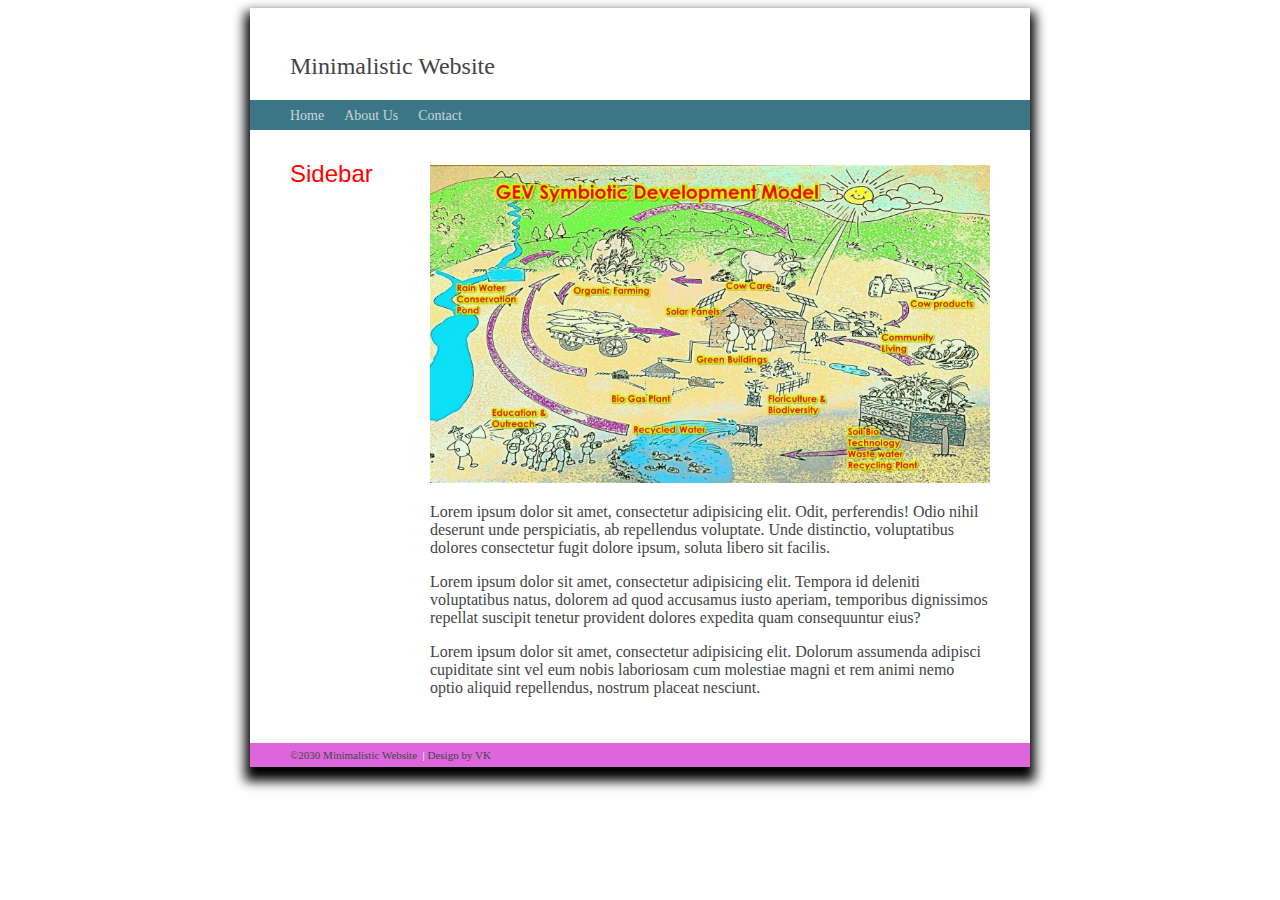
<file: index.html>
<!DOCTYPE html>
<html lang="en">
<head>
	<meta charset="UTF-8">
	<title>Home</title>
	<link rel="stylesheet" href="CSS/style.css"/>
	<script src="JS/scripts.js"></script>
</head>
<body>

	<div class="container">
		<header class="header">
			<a class="link-title" href="/">Minimalistic Website</a>
			
		</header>
		<nav class="menu">
			<a href="index.html">Home</a>&nbsp;&nbsp; &nbsp;
			<a href="about.html">About Us</a>&nbsp;&nbsp; &nbsp;
			<a href="contact.html">Contact</a>&nbsp;&nbsp; &nbsp;
		</nav>
		<aside>
			
			<h1>Sidebar</h1>
			
		</aside>
		<article class="main">
		
		<div id="home-image">
			<img src="Images/Agri.jpg" width=300px hegith=100px alt="home-image">
		</div>
		
	
			<p>Lorem ipsum dolor sit amet, consectetur adipisicing elit. Odit, perferendis! Odio nihil deserunt unde perspiciatis, ab repellendus voluptate. Unde distinctio, voluptatibus dolores consectetur fugit dolore ipsum, soluta libero sit facilis.</p>
			<p>Lorem ipsum dolor sit amet, consectetur adipisicing elit. Tempora id deleniti voluptatibus natus, dolorem ad quod accusamus iusto aperiam, temporibus dignissimos repellat suscipit tenetur provident dolores expedita quam consequuntur eius?</p>
			<p>Lorem ipsum dolor sit amet, consectetur adipisicing elit. Dolorum assumenda adipisci cupiditate sint vel eum nobis laboriosam cum molestiae magni et rem animi nemo optio aliquid repellendus, nostrum placeat nesciunt.</p>
			
		</article>
		
		<footer>
			&copy;2030 Minimalistic Website &nbsp;<span class="separator">| </span>Design by <a href="http://www.google.com">VK</a>
			
		</footer>
		
		
		
		
		
		
	




	</div>
	
</body>
</html>
</file>
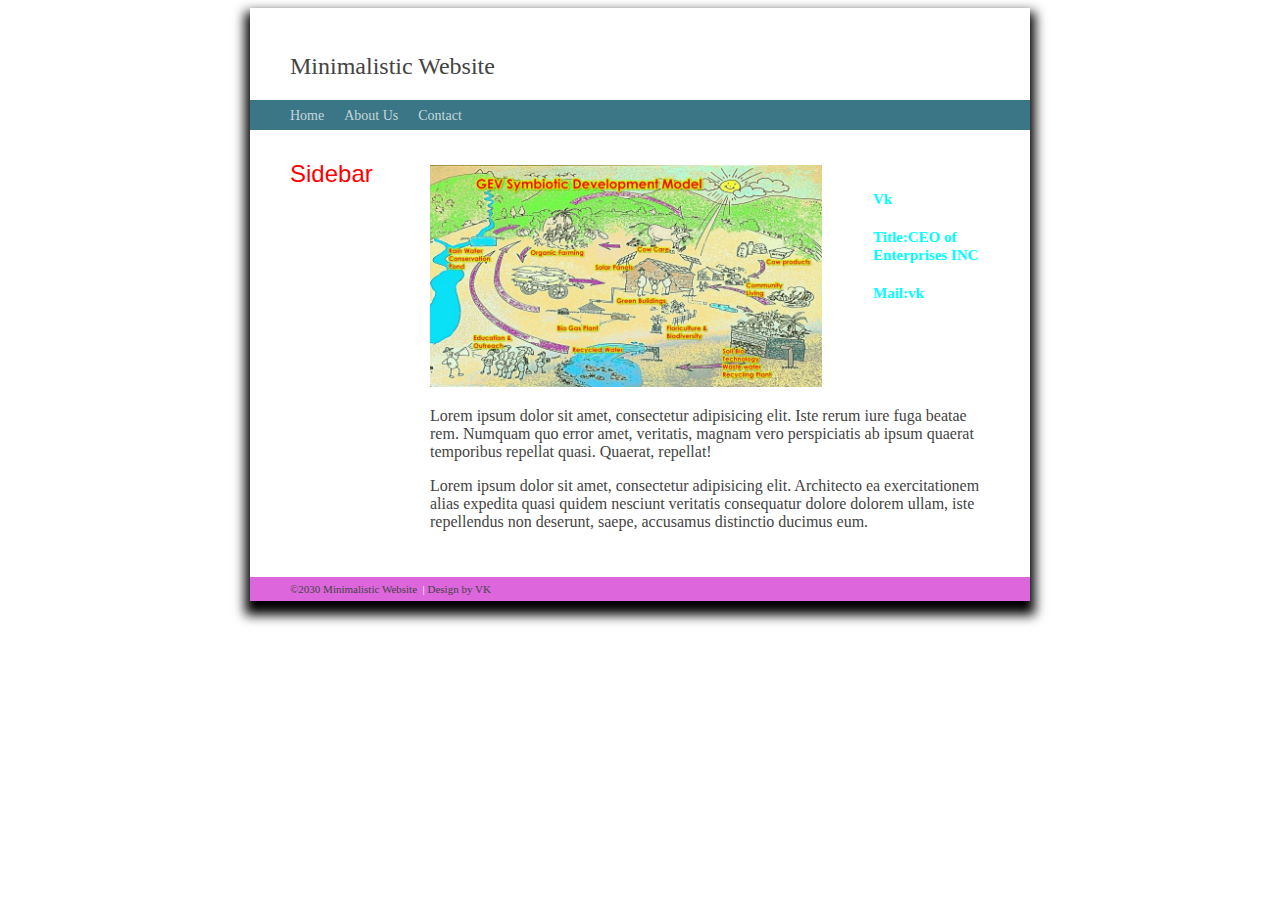
<file: about.html>
<!DOCTYPE html>
<html lang="en">
<head>
	<meta charset="UTF-8">
	<title>About</title>
	<link rel="stylesheet" href="CSS/style.css"/>
	<script src="JS/scripts.js"></script>
</head>
<body id="about-page">

	<div class="container">
		<header class="header">
			<a class="link-title" href="/">Minimalistic Website</a>
			
		</header>
		<nav class="menu">
			<a href="/">Home</a>&nbsp;&nbsp; &nbsp;
			<a href="about.html">About Us</a>&nbsp;&nbsp; &nbsp;
			<a href="contact.html">Contact</a>&nbsp;&nbsp; &nbsp;
		</nav>
		<aside>
			
			<h1>Sidebar</h1>
			
		</aside>
		<article class="main">
			<div id="home-image">
				<img src="Images/Agri.jpg?text=Profile+image" width=300px hegith=100px alt="home-image">
			</div>
			<div id="profile-info">
				<h2>Vk</h2>
				<h2>Title:CEO of Enterprises INC</h2>
				<h2>Mail:vk</h2>
			
			</div>
		<div class="description">
		<p>Lorem ipsum dolor sit amet, consectetur adipisicing elit. Iste rerum iure fuga beatae rem. Numquam quo error amet, veritatis, magnam vero perspiciatis ab ipsum quaerat temporibus repellat quasi. Quaerat, repellat!</p>
		<p>Lorem ipsum dolor sit amet, consectetur adipisicing elit. Architecto ea exercitationem alias expedita quasi quidem nesciunt veritatis consequatur dolore dolorem ullam, iste repellendus non deserunt, saepe, accusamus distinctio ducimus eum.</p>
		</div>
		</article>
		
		<footer>
			&copy;2030 Minimalistic Website &nbsp;<span class="separator">| </span>Design by <a href="http://www.google.com">VK</a>
			
		</footer>
		
		
		
		
		
		
	




	</div>
	
</body>
</html>
</file>
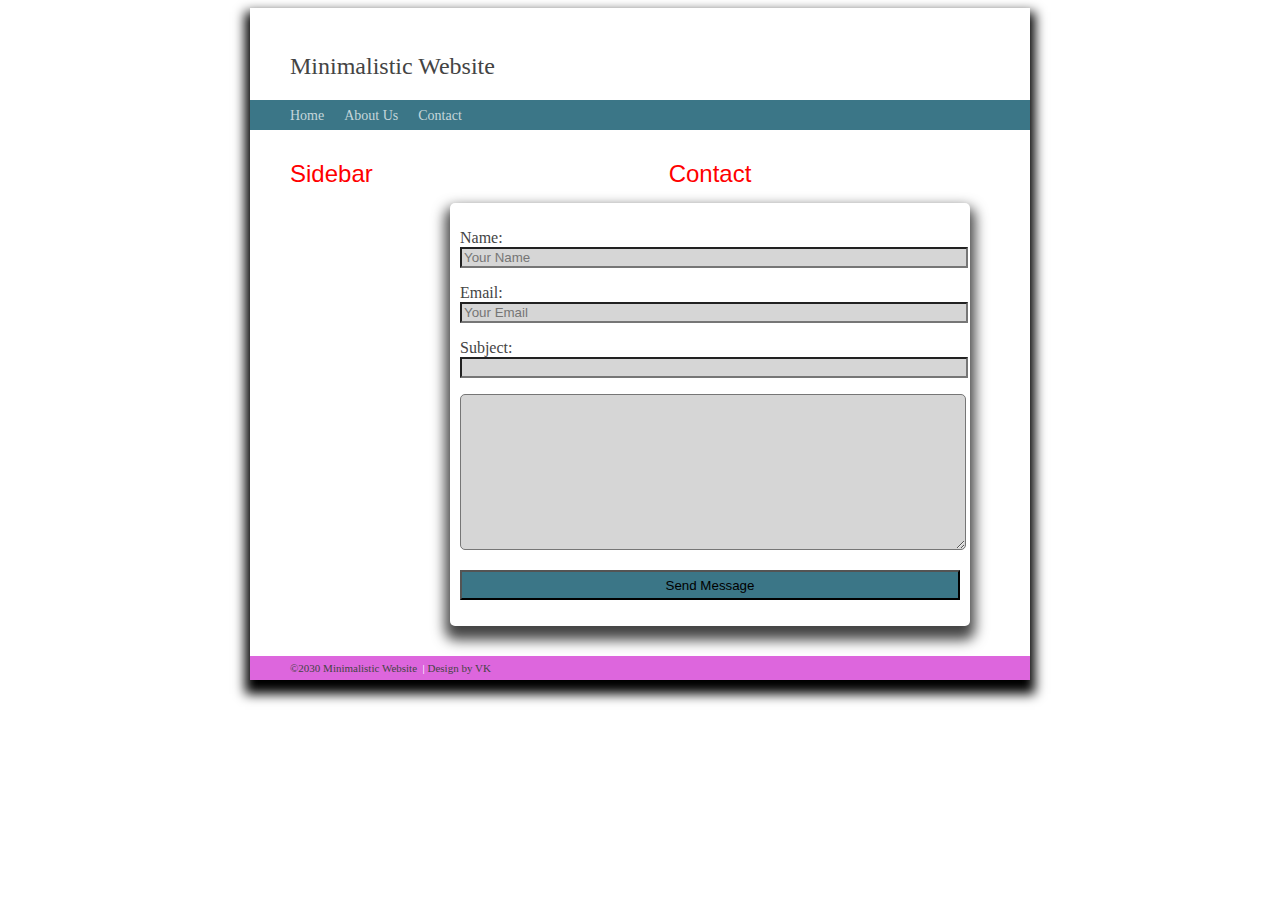
<file: contact.html>
<!DOCTYPE html>
<html lang="en">
<head>
	<meta charset="UTF-8">
	<title>Contact</title>
	<link rel="stylesheet" href="CSS/style.css"/>
	<script src="JS/scripts.js"></script>
</head>
<body id="contact">

	<div class="container">
		<header class="header">
			<a class="link-title" href="/">Minimalistic Website</a>
			
		</header>
		<nav class="menu">
			<a href="/">Home</a>&nbsp;&nbsp; &nbsp;
			<a href="about.html">About Us</a>&nbsp;&nbsp; &nbsp;
			<a href="contact.html">Contact</a>&nbsp;&nbsp; &nbsp;
		</nav>
		<aside>
			
			<h1>Sidebar</h1>
			
		</aside>
		<article class="main">
			<h1 class="page-heading">Contact</h1>
			<div id="form">
				<form method="post" action="process.php">
					<p>
					<label for="name">Name:</label>
					<input type="text"name="name" placeholder="Your Name" required></p>
					<p>
					<label for="name">Email:</label>
					<input type="text" name="email" placeholder="Your Email" required></p>
					<p>
					<label for="name">Subject:</label>
					<input type="text" name="subject" required></p>
					<p><textarea id="message" name="message" id="" cols="30" rows="10" required></textarea>
					</p>
					<p>
						<input id="submit" type="submit" name="submit" value="Send Message">
					</p>
				</form>
			</div>
			
		</article>
		
		<footer>
			&copy;2030 Minimalistic Website &nbsp;<span class="separator">| </span>Design by <a href="http://www.google.com">VK</a>
			
		</footer>
		
		
		
		
		
		
	




	</div>
	
</body>
</html>
</file>
<file: CSS/style.css>
.container{
	width: 780px;
	margin: 0 auto;
	background: #fff;
	box-shadow: 0px 9px 11px 5px;
}

.header{
	padding: 45px 0 20px 40px;
	
}

.menu{
	background: #3b7687;
	padding: 6px 0 6px 40px;
}

.menu a{
	color: #c5d6db;
	text-decoration: none;
	font-size: 14px;
	font-family:fantasy;
}

.menu a:hover{
	color: red;
}
.page-heading{
	text-align: center;
	margin-bottom: 20px;
}

aside{
	float: left;
	width: 120px;
	padding: 30px 0 0 40px;
}

h1{
	margin: 0px;
	color:red;
	font-size: 24px;
	font-family: sans-serif;
	font-weight: normal;
}
h2{
	color: aqua;
	font-size: 15px;
	margin: 20px 0 5px 0;
}

.main{
	margin: 0 0 0 180px;
	padding: 35px 40px 30px 0;
	color:#444444;
	font-family: serif;
	line-height: 18px;
	text-emphasis: justify;
}

.main a:hover{
	color: darkgreen;
}

#home-image img{
	width: 100%;
	
}

footer{
	padding: 6px 40px 6px 40px;
	background: #d6d;
	font-family: "lucida sans unicode";
	color: #444444;
	font-size: 11px;
	text-decoration: right;
	
}

footer a {
	text-decoration: none;
	color: #444444;	
}

.link-title{
	text-decoration: none;
	font-size: 24px;
	color:#444;
}

.separator{
	color:#ffff;
	font-size: 11px;	
}

/*********about page**********/

#about-page #home-image img{
	width: 70%;
	float: left;
	margin-bottom: 20px;
}
#about-page #profile-info {
	float: right;
	width: 20%;
	margin: 5px;
}

#about-page .description {
	
	clear: both;
}

/********contact page**************/
#contact #form{
	width: 500px;
	padding: 10px 10px 10px 10px;
	margin: 0 auto;
	box-shadow: 0px 9px 13px 5px;
	border-radius: 5px;
}

#contact #form input{
	width: 100%;
	border-radius: 5px
	height:20px;
	background: #D6D6D6;
	
	
}
#contact #form #message{
	width: 100%;
	border-radius: 5px;
	background: #D6D6D6;
}
#contact #form #submit{
	height: 30px;
	background: rgb(59,118,135);
}
</file>
